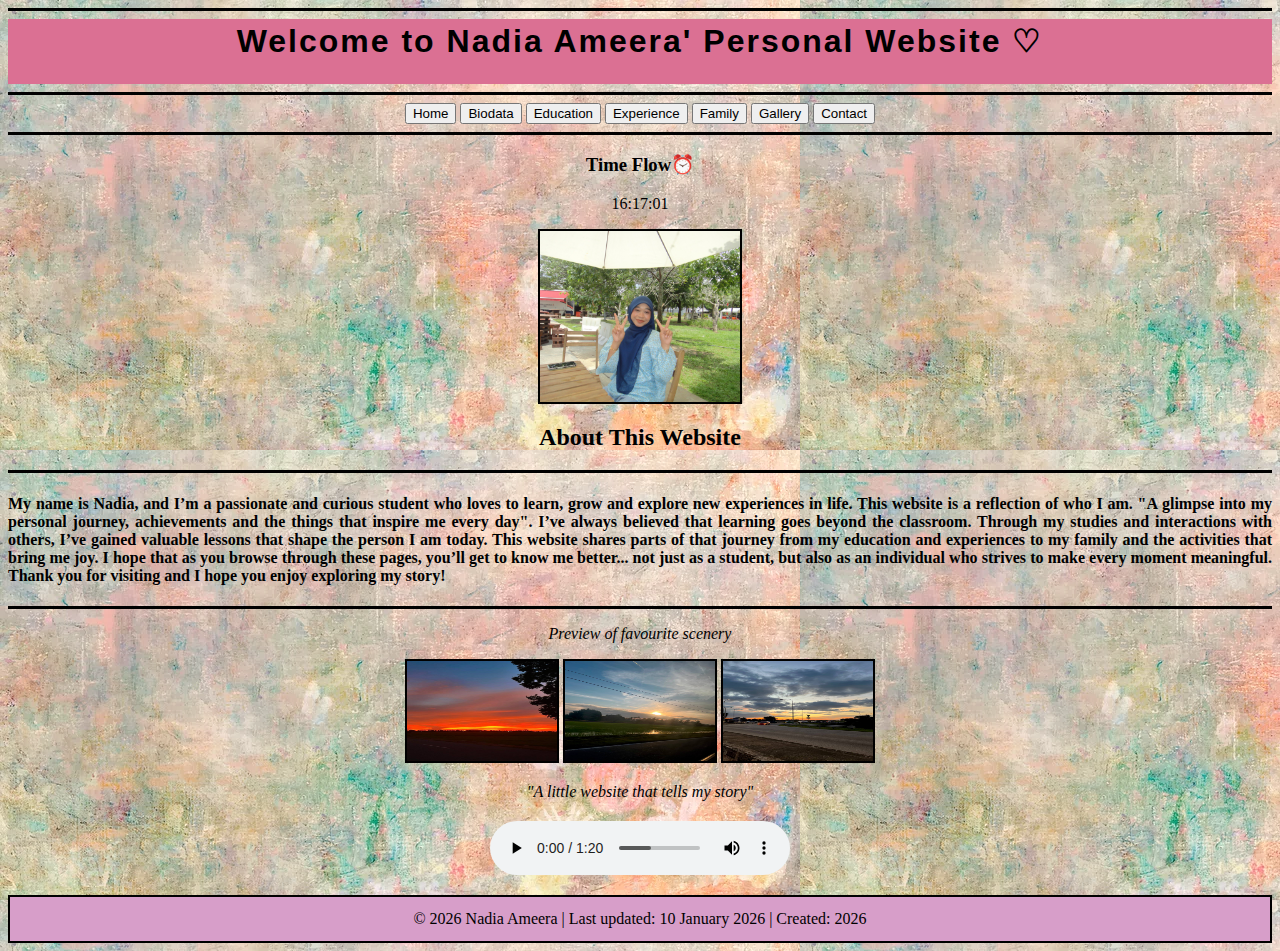
<file: index.html>
<html>
    <head>
        <title>Homepage</title>
    </head>

    <body>

    <style>
        body
        {
            background-image:url(images/painting4.jpeg);
        }
    </style>

<link rel="stylesheet" href="style.css">

<script>
alert("Get To Know Nadia!");
</script>

<hr size="3" color="black">

<table style="width:100%; background-color:palevioletred;" align="center">
    <tr>   
        <td colspan="3" align="center">
            <!--Tajuk utama-->
            <h1>Welcome to Nadia Ameera' Personal Website ♡</h1>
        </td>
    </tr>
</table>

<hr size="3" color="black">

<!--Menu-->
<center>
    <button onclick="window.open('index.html', '_blank')">Home</button>
    <button onclick="window.open('biodata.html', '_blank')">Biodata</button>
    <button onclick="window.open('education.html', '_blank')">Education</button>
    <button onclick="window.open('experience.html', '_blank')">Experience</button>
    <button onclick="window.open('family.html', '_blank')">Family</button>
    <button onclick="window.open('gallery.html', '_blank')">Gallery</button>
    <button onclick="window.open('contact.html', '_blank')">Contact</button>
</center>

<hr size="3" color="black"

<center>
<h3 align="center">Time Flow⏰</h3>
</center>

<p align="center" id="clock"></p>

<script>
function updateClock() {
    let now = new Date();

    let hours = now.getHours();
    let minutes = now.getMinutes();
    let seconds = now.getSeconds();

    hours = hours < 10 ? "0" + hours : hours;
    minutes = minutes < 10 ? "0" + minutes : minutes;
    seconds = seconds < 10 ? "0" + seconds : seconds;

    let time = hours + ":" + minutes + ":" + seconds;

    document.getElementById("clock").innerHTML = time;
}
setInterval(updateClock, 1000);
updateClock();
</script>

<!--Gambar utama-->
<center>
    <img src="images/nadia peace.jpg" width="200"  border="2">
</center>

<!--pengenalan diri-->
<h2 align="center">About This Website</h2>

<hr size="3" color="black">

<font face="Trebuchet MS">

<p>
<h4 style="text-align: justify;">
    My name is Nadia, and I’m a passionate and curious student who loves to learn, grow and explore new experiences in life. This website is a reflection of who I am. "A glimpse into my personal journey, achievements and the things that inspire me every day".
    I’ve always believed that learning goes beyond the classroom. Through my studies and interactions with others, I’ve gained valuable lessons that shape the person I am today. This website shares parts of that journey from my education and experiences to my family and the activities that bring me joy.
    I hope that as you browse through these pages, you’ll get to know me better... not just as a student, but also as an individual who strives to make every moment meaningful. Thank you for visiting and I hope you enjoy exploring my story!
</h4>
</p>

<hr size="3" color="black"

<br>

<center>
    <p><i> Preview of favourite scenery</i></p>
    <img src="images/view oren merah.jpg" width="150" height="100" border="2">
    <img src="images/view ada matahari.jpg" width="150" height="100" border="2">
    <img src="images/view3 jalan.jpg" width="150" height="100" border="2">
</center>

<center>
    <p><i>"A little website that tells my story"</i></p>
</center>

<div style="text-align:center; margin:20px 0;">
    <audio controls>
        <source src="audio/ukulele-cute-joyful-music-400908.mp3" type="audio/mpeg">
        Your browser does not support the audio element.
    </audio>
</div>

<!-- Footer Section -->
<table style="width:100%; background-color:rgb(215, 158, 201); border:2px solid black; padding:10px;" align="center">
    <tr>
        <td align="center">
            &copy; 2026 Nadia Ameera | Last updated: 10 January 2026 | Created: 2026
        </td>
    </tr>
</table>

</body>
</html>
</file>
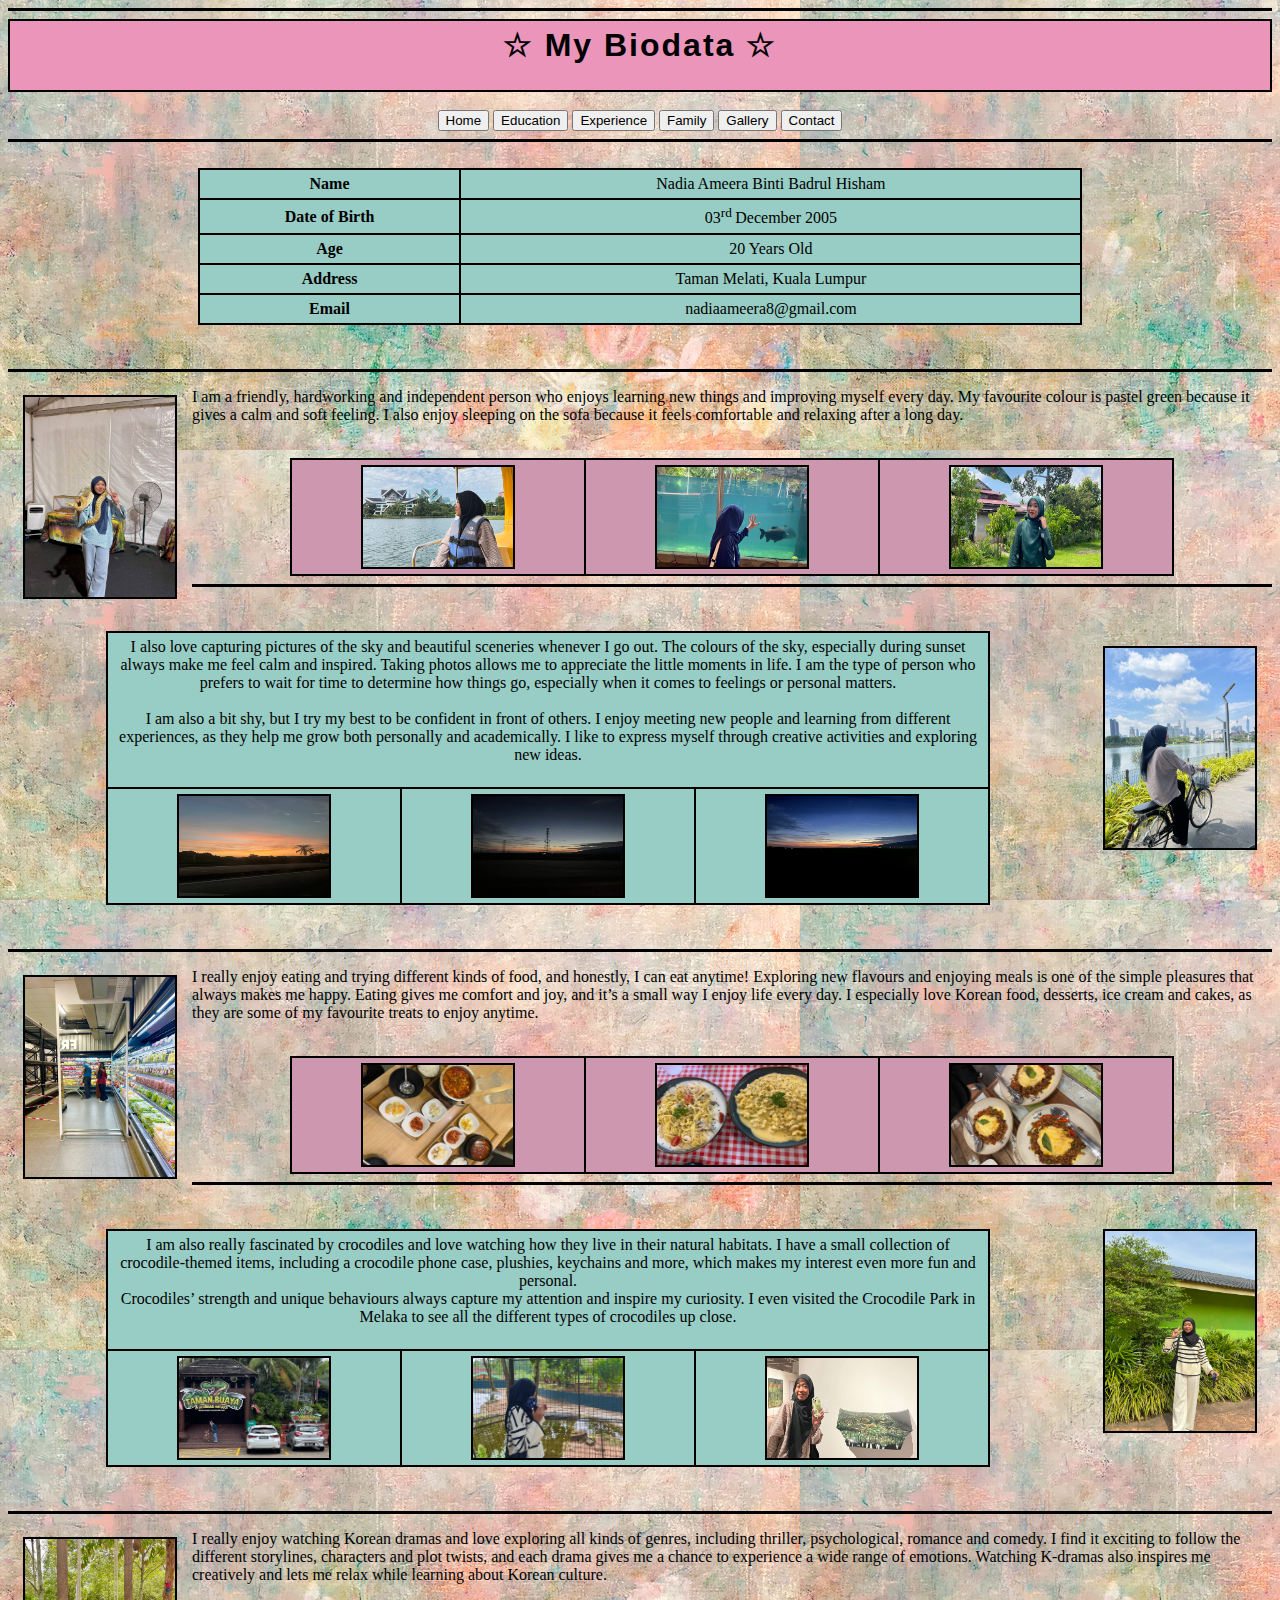
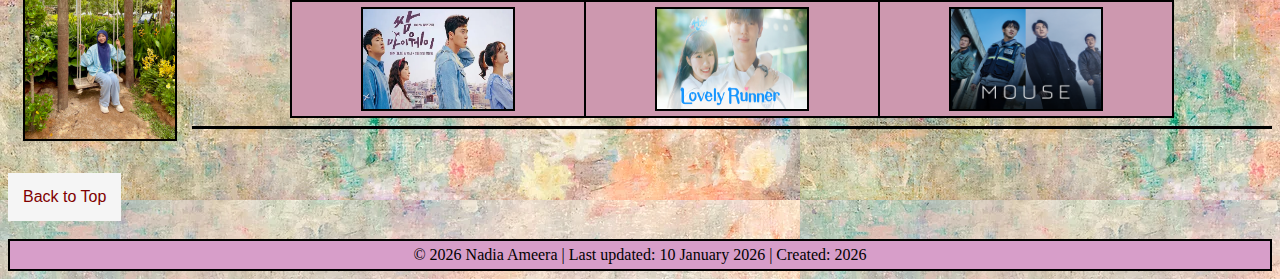
<file: biodata.html>
<html>
    <head>
        <title>Biodata</title>
    </head>

<link rel="stylesheet" href="style.css">

<hr size="3" color="black">

<table style="width:100%; background-color:rgb(234, 149, 185);" align="center">
    <tr>   
        <td colspan="3" align="center">
            <!--Tajuk utama-->
            <h1>☆ My Biodata ☆</h1>
        </td>
    </tr>
</table>

<br>


<center>
    <button onclick="window.open('homepage.html', '_blank')">Home</button>
    <button onclick="window.open('education.html', '_blank')">Education</button>
    <button onclick="window.open('experience.html', '_blank')">Experience</button>
    <button onclick="window.open('family.html', '_blank')">Family</button>
    <button onclick="window.open('gallery.html', '_blank')">Gallery</button>
    <button onclick="window.open('contact.html', '_blank')">Contact</button>
</center>

<hr size="3" color="black">

<br>

<style>
table, td, th
        {
            border: 2px solid black;
            border-collapse: collapse;
        }
    td
        {
            text-align:center;
        }
    th, td
        {
            padding: 5px;
        }
</style>

<table align="center" style="width:70%; background-color:rgb(152, 205, 197);">
    <tr>
        <th>Name</th>
        <td>Nadia Ameera Binti Badrul Hisham</td>
    </tr>
    <tr>
        <th>Date of Birth</th>
        <td>03<sup>rd </sup>December 2005</td>
    </tr>
    <tr>
        <th>Age</th>
        <td>20 Years Old</td>
    </tr>
    <tr>
        <th>Address</th>
        <td>Taman Melati, Kuala Lumpur</td>
    </tr>
    <tr>
        <th>Email</th>
        <td>nadiaameera8@gmail.com</td>
    </tr>
</table>

<br>
<br>

<hr size="3" color="black">

<img src="images/nadia ular.jpg" width="150" style="float:left" hspace="15" vspace="15" border="2">

<p>I am a friendly, hardworking and independent person who enjoys learning new things and improving myself every day. My favourite colour is pastel green because it gives a calm and soft feeling. 
        I also enjoy sleeping on the sofa because it feels comfortable and relaxing after a long day. <br>
        <br></p> 
<table style="width:70%; background-color:rgb(205, 152, 175);" align="center">
    <tr>
        <td align="center">
            <img src="images/tasik.jpg" width="150" height="100" border="2" alt="View 1">
        </td>
        <td align="center">
            <img src="images/ikan.jpg" width="150" height="100" border="2" alt="View 2">
        </td>
        <td align="center">
            <img src="images/hijau.jpg" width="150" height="100" border="2" alt="View 3">
        </td>
    </tr>
</table>
<hr size="3" color="black">

<br>
<br>

<img src="images/basikal.jpg" width="150" style="float:right" hspace="15" vspace="15" border="2"> 
<table style="width:70%; background-color:rgb(152, 205, 197);" align="center">
    <tr>
        <td colspan="3">I also love capturing pictures of the sky and beautiful sceneries whenever I go out. The colours of the sky, especially during sunset always make me feel calm and inspired. 
        Taking photos allows me to appreciate the little moments in life.
        I am the type of person who prefers to wait for time to determine how things go, especially when it comes to feelings or personal matters. <br>
        <br>
        I am also a bit shy, but I try my best to be confident in front of others. I enjoy meeting new people and learning from different experiences, as they help me grow both personally and academically. 
        I like to express myself through creative activities and exploring new ideas. <br>
        <br></td>
    </tr>
    <tr>
        <td align="center">
            <img src="images/view 1.jpg" width="150" height="100" border="2" alt="View 1">
        </td>
        <td align="center">
            <img src="images/view menengak.jpg" width="150" height="100" border="2" alt="View 2">
        </td>
        <td align="center">
            <img src="images/view oren biru.jpg" width="150" height="100" border="2" alt="View 3">
        </td>
    </tr>
</table>

<br>
<br>

<hr size="3" color="black">

<img src="images/nadia grocery.jpg" width="150" style="float:left" hspace="15" vspace="15" border="2"> 

<p>I really enjoy eating and trying different kinds of food, and honestly, I can eat anytime! 
        Exploring new flavours and enjoying meals is one of the simple pleasures that always makes me happy. 
        Eating gives me comfort and joy, and it’s a small way I enjoy life every day.
        I especially love Korean food, desserts, ice cream and cakes, as they are some of my favourite treats to enjoy anytime.<br>
        <br></p>
<table style="width:70%; background-color:rgb(205, 152, 175);" align="center">
    <tr>
        <td align="center">
            <img src="images/oiso.jpg" width="150" height="100" border="2" alt="View 1">
        </td>
        <td align="center">
            <img src="images/pasta.jpg" width="150" height="100" border="2" alt="View 2">
        </td>
        <td align="center">
            <img src="images/boat noodle.jpg" width="150" height="100" border="2" alt="View 3">
        </td>
    </tr>
</table>

<hr size="3" color="black">

<br>
<br>

<img src="images/belang.jpg" width="150" style="float:right" hspace="15" vspase="15" border="2"> 

<table style="width:70%; background-color:rgb(152, 205, 197);" align="center">
    <tr>
        <td colspan="3">I am also really fascinated by crocodiles and love watching how they live in their natural habitats. 
        I have a small collection of crocodile-themed items, including a crocodile phone case, plushies, keychains and more, which makes my interest even more fun and personal. <br>
        Crocodiles’ strength and unique behaviours always capture my attention and inspire my curiosity. 
        I even visited the Crocodile Park in Melaka to see all the different types of crocodiles up close.<br>
        <br></td>
    </tr>
    <tr>
        <td align="center">
            <img src="images/taman buaya.jpg" width="150" height="100" border="2" alt="View 1">
        </td>
        <td align="center">
            <img src="images/nadia taman.jpg" width="150" height="100" border="2" alt="View 2">
        </td>
        <td align="center">
            <img src="images/buaya.jpg" width="150" height="100" border="2" alt="View 3">
        </td>
    </tr>
</table>

<br>
<br>

<hr size="3" color="black">

<img src="images/buai.jpg" width="150" style="float:left" hspace="15" vspace="15" border="2"> 

<p>I really enjoy watching Korean dramas and love exploring all kinds of genres, including thriller, psychological, romance and comedy. 
I find it exciting to follow the different storylines, characters and plot twists, and each drama gives me a chance to experience a wide range of emotions. 
Watching K-dramas also inspires me creatively and lets me relax while learning about Korean culture.
        <br></p>
<table style="width:70%; background-color:rgb(205, 152, 175);" align="center">
    <tr>
        <td align="center">
            <img src="images/fight-for-my-way-main-poster.webp" width="150" height="100" border="2" alt="View 1">
        </td>
        <td align="center">
            <img src="images/lovely runner.jpg" width="150" height="100" border="2" alt="View 2">
        </td>
        <td align="center">
            <img src="images/mouse.jpg" width="150" height="100" border="2" alt="View 3">
        </td>
    </tr>
</table>

<hr size="3" color="black">

<br>
<br>

<a href="#top">Back to Top</a>

<br>
<br>

<!-- Footer Section -->
<table style="width:100%; background-color:rgb(215, 158, 201);" align="center">
    <tr>
        <td align="center">
            &copy; 2026 Nadia Ameera | Last updated: 10 January 2026 | Created: 2026
        </td>
    </tr>
</table>

</html>
</file>
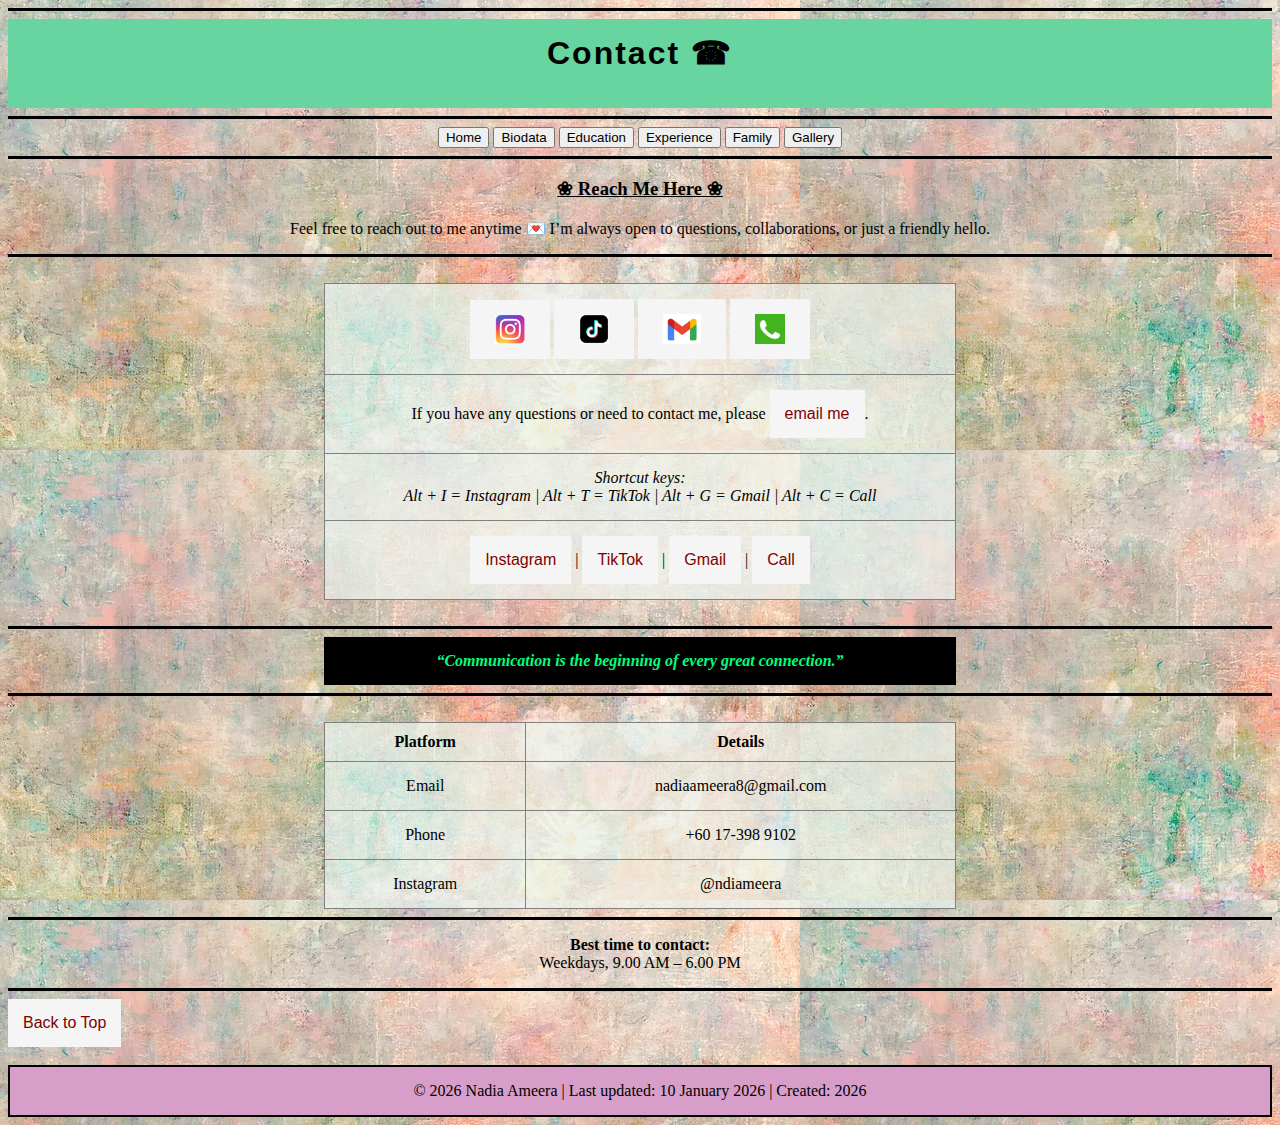
<file: contact.html>
<html>
    <head>
        <title>Contact</title>
    <style>
        table {
            margin: auto;
            background-color: rgba(237, 245, 240, 0.7);
            border-collapse: collapse;
            width: 50%;
        }

        td {
            padding: 15px;
            text-align: center;
        }

        .icon img {
            margin: 0 10px;
        }
    </style>
    </head>

<link rel="stylesheet" href="style.css">

<body>

<hr size="3" color="black">

<table style="width:100%; background-color:rgb(104, 212, 160);" align="center">
    <tr>   
        <td colspan="3" align="center">
            <!--Tajuk utama-->
            <h1>Contact ☎︎</h1>
        </td>
    </tr>
</table>

<hr size="3" color="black">

<center>
    <button onclick="window.open('index.html', '_blank')">Home</button>
    <button onclick="window.open('biodata.html', '_blank')">Biodata</button>
    <button onclick="window.open('education.html', '_blank')">Education</button>
    <button onclick="window.open('experience.html', '_blank')">Experience</button>
    <button onclick="window.open('family.html', '_blank')">Family</button>
    <button onclick="window.open('gallery.html', '_blank')">Gallery</button>
</center>

<hr size="3" color="black">

<h3 align="center" style="text-decoration: underline;">❀ Reach Me Here ❀</h3>

<p align="center">
Feel free to reach out to me anytime 💌  
I’m always open to questions, collaborations, or just a friendly hello.
</p>

<hr size="3" color="black">

<br>

<table border="1">
    <!-- ICON ROW -->
    <tr>
        <td class="icon">
            <a href="https://www.instagram.com/ndiameera/?hl=en" target="_blank">
                <img src="images/instagram.png" width="30">
            </a>

            <a href="https://www.tiktok.com/@midnightmoon33_?lang=en" target="_blank">
                <img src="images/tiktok logo.avif" width="30">
            </a>

            <a href="mailto:nadiaameera8@gmail.com">
                <img src="images/gmail logo.png" width="38">
            </a>

            <a href="tel:+60173989102">
                <img src="images/telephone logo.png" width="30">
            </a>
        </td>
    </tr>

    <!-- TEXT ROW -->
    <tr>
        <td>
            If you have any questions or need to contact me, please
            <a href="mailto:nadiaameera8@gmail.com?subject=Inquiry&body=Hello Nadia, I would like to get in touch with you regarding...">
                email me
            </a>.
        </td>
    </tr>

    <!-- SHORTCUT INFO -->
    <tr>
        <td>
            <em>
                Shortcut keys:<br>
                Alt + I = Instagram | Alt + T = TikTok | Alt + G = Gmail | Alt + C = Call
            </em>
        </td>
    </tr>

    <!-- TEXT LINKS -->
    <tr>
        <td>
            <a href="https://www.instagram.com/ndiameera/?hl=en" accesskey="i">Instagram</a> |
            <a href="https://www.tiktok.com/@midnightmoon33_?lang=en" accesskey="t">TikTok</a> |
            <a href="mailto:nadiaameera8@gmail.com" accesskey="g">Gmail</a> |
            <a href="tel:+60173989102" accesskey="c">Call</a>
        </td>
    </tr>
</table>

<br>
<hr size="3" color="black">

<table align="center" style="background-color:black; padding:10px;">
    <tr>
        <td>
            <p align="center" style="color:rgb(0, 255, 123); margin:0;">
                <b><em>“Communication is the beginning of every great connection.”</em></b>
            </p>
        </td>
    </tr>
</table>

<hr size="3" color="black">

<br>

<table align="center" cellpadding="10" border="1" style="background-color:rgba(237, 245, 240, 0.7);">
    <tr>
        <th>Platform</th>
        <th>Details</th>
    </tr>
    <tr>
        <td>Email</td>
        <td>nadiaameera8@gmail.com</td>
    </tr>
    <tr>
        <td>Phone</td>
        <td>+60 17-398 9102</td>
    </tr>
    <tr>
        <td>Instagram</td>
        <td>@ndiameera</td>
    </tr>
</table>

<hr size="3" color="black">

<p align="center">
<b>Best time to contact:</b><br>
Weekdays, 9.00 AM – 6.00 PM
</p>

<hr size="3" color="black">

</body>

<a href="#top">Back to Top</a>

<br>
<br>

<!-- Footer Section -->
<table style="width:100%; background-color:rgb(215, 158, 201); border:2px solid black; padding:10px;" align="center">
    <tr>
        <td align="center">
            &copy; 2026 Nadia Ameera | Last updated: 10 January 2026 | Created: 2026
        </td>
    </tr>
</table>

</html>
</file>
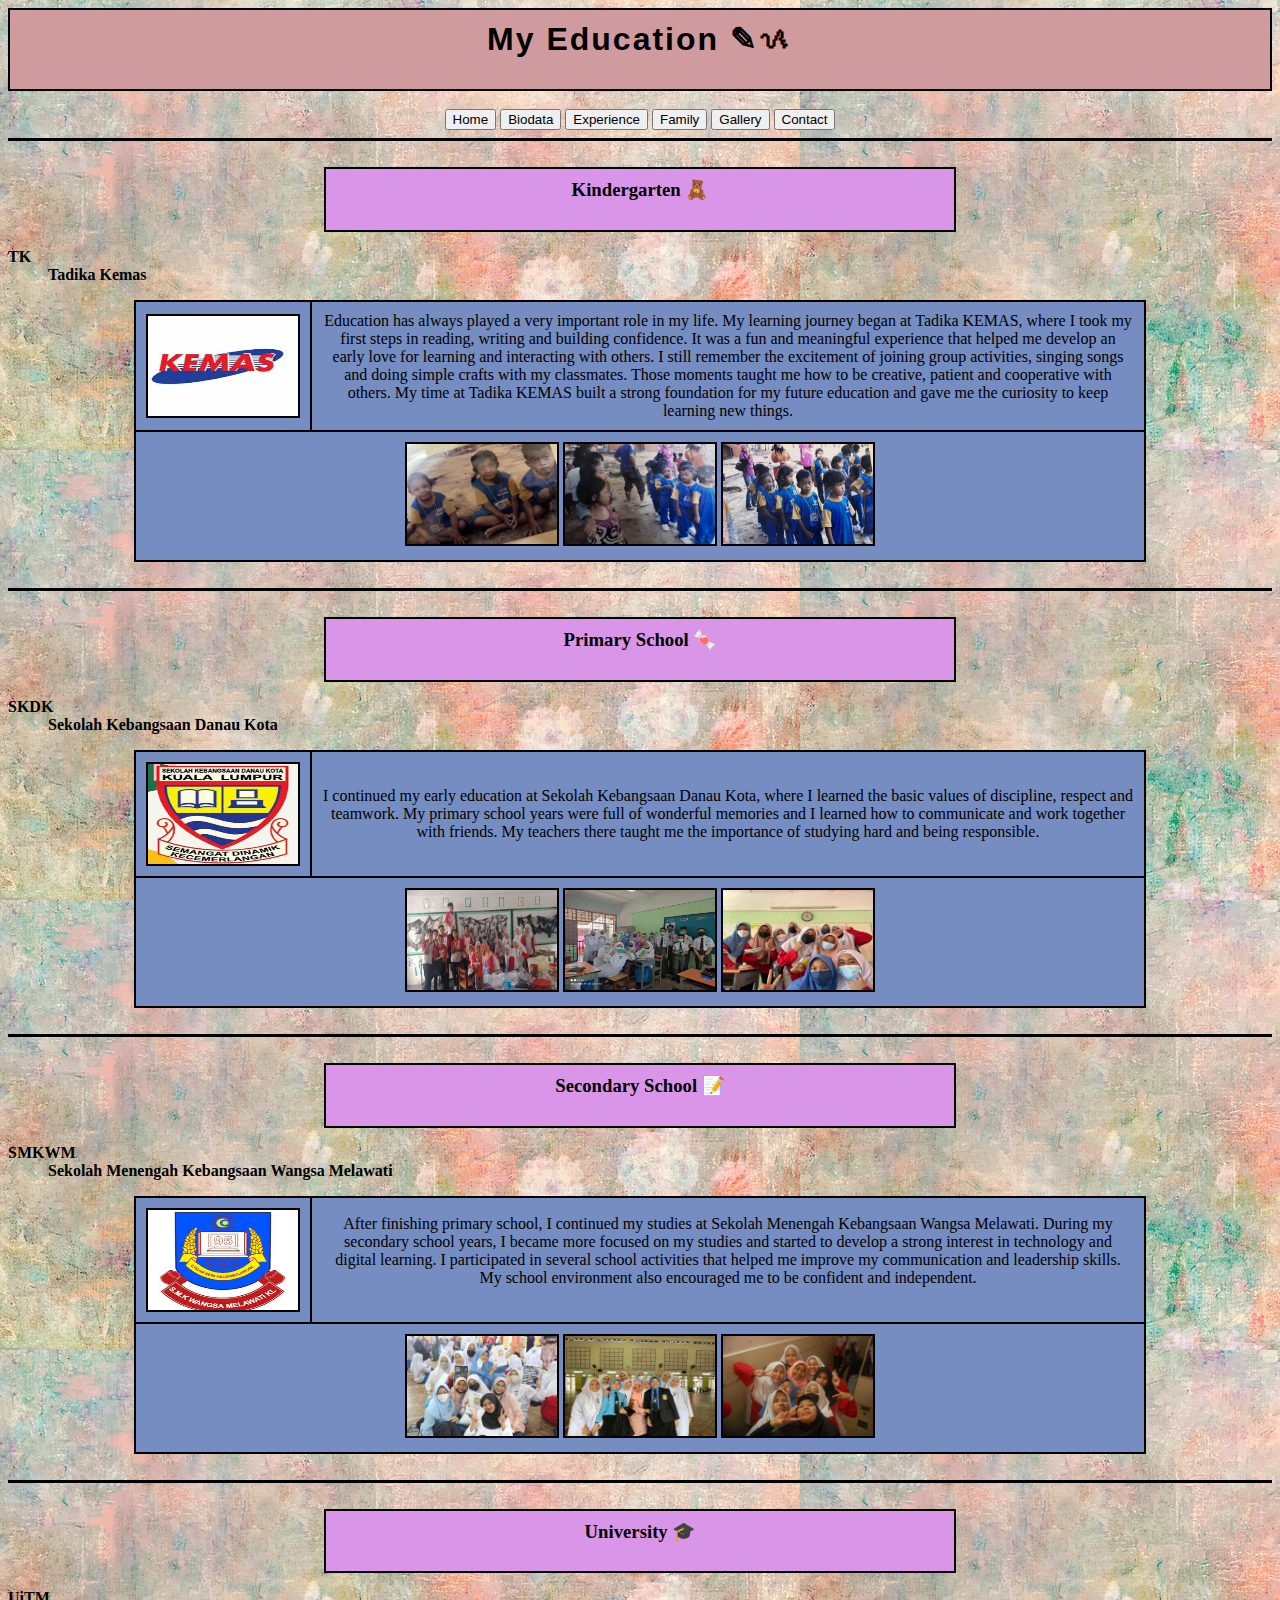
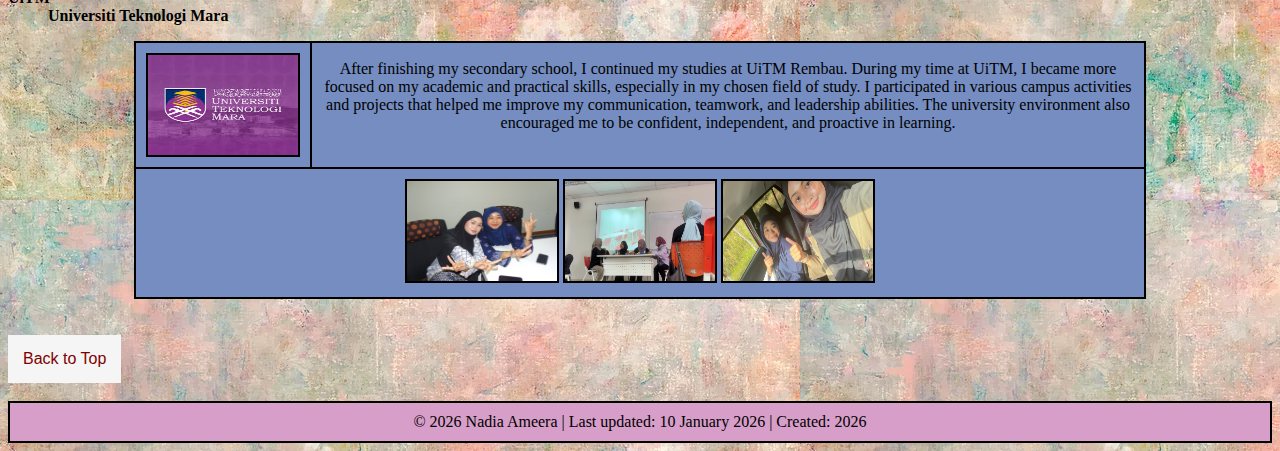
<file: education.html>
<html>
    <head>
        <title>Education</title>
    </head>

<link rel="stylesheet" href="style.css">

<table style="width:100%; background-color:rgb(208, 155, 159);" align="center">
<tr>   
    <td>
        <h1>My Education ✎ᝰ</h1>
    </td>
</tr>
</table>

<br>

<center>
    <button onclick="window.open('homepage.html', '_blank')">Home</button>
    <button onclick="window.open('biodata.html', '_blank')">Biodata</button>
    <button onclick="window.open('experience.html', '_blank')">Experience</button>
    <button onclick="window.open('family.html', '_blank')">Family</button>
    <button onclick="window.open('gallery.html', '_blank')">Gallery</button>
    <button onclick="window.open('contact.html', '_blank')">Contact</button>
</center>

<hr size="3" color="black">

<style> 
table, td, th 
{
    border: 2px solid black;
    border-collapse: collapse;
}
td 
{
    text-align: center;
    padding: 10px;
}
</style>

<br>

<table style="width:50%; background-color:rgb(217, 149, 231);" align="center">
    <tr>   
        <td colspan="3" align="center">
            <!--Tajuk utama-->
            <h3>Kindergarten 🧸</h3>
        </td>
    </tr>
</table>

<dl>
    <dt><b>TK</b></dt>
    <dd><b>Tadika Kemas</b></dd>
</dl>

<table style="width:80%; background-color:rgb(117, 141, 193);" align="center">
    <tr>
        <td>
            <img src="images/tadika kemas.jpg" width="150" height="100" border="2" alt="Tadika KEMAS">
        </td>
        <td>
            Education has always played a very important role in my life. My learning journey began at Tadika KEMAS, where I took my first steps in reading, writing and building confidence. It was a fun and meaningful experience that helped me develop an early love for learning and interacting with others.
            I still remember the excitement of joining group activities, singing songs and doing simple crafts with my classmates. 
            Those moments taught me how to be creative, patient and cooperative with others. 
            My time at Tadika KEMAS built a strong foundation for my future education and gave me the curiosity to keep learning new things.
        </td>
    </tr>

    <tr>
        <td colspan="2">
            <img src="images/tadika.jpg" width="150" height="100" border="2">
            <img src="images/tadika2.jpg" width="150" height="100" border="2">
            <img src="images/tadika3.jpg" width="150" height="100" border="2">
        </td>
    </tr>
</table>

<br>

<hr size="3" color="black">

<br>

<table style="width:50%; background-color:rgb(217, 149, 231);" align="center">
    <tr>   
        <td colspan="3" align="center">
            <!--Tajuk utama-->
            <h3>Primary School 🍬 </h3>
        </td>
    </tr>
</table>

<dl>
    <dt><b>SKDK</b></dt>
    <dd><b>Sekolah Kebangsaan Danau Kota</b></dd>
</dl>

<table style="width:80%; background-color:rgb(117, 141, 193);" align="center">
    <tr>
        <td>
            <img src="images/skdk.jpg" width="150" height="100" border="2" alt="Sekolah Kebangsaan Danau Kota">
        </td>
        <td>
            I continued my early education at Sekolah Kebangsaan Danau Kota, where I learned the basic values of discipline, respect and teamwork. 
        My primary school years were full of wonderful memories and I learned how to communicate and work together with friends. 
        My teachers there taught me the importance of studying hard and being responsible.<br>
        </td>
    </tr>

    <tr>
        <td colspan="2">
            <img src="images/primary.jpg" width="150" height="100" border="2">
            <img src="images/primary2.jpg" width="150" height="100" border="2">
            <img src="images/primary3.jpg" width="150" height="100" border="2">
        </td>
    </tr>
</table>

<br>

<hr size="3" color="black">

<br>

<table style="width:50%; background-color:rgb(217, 149, 231);" align="center">
    <tr>   
        <td colspan="3" align="center">
            <!--Tajuk utama-->
            <h3>Secondary School 📝 </h3>
        </td>
    </tr>
</table>

<dl>
    <dt><b>SMKWM</b></dt>
    <dd><b>Sekolah Menengah Kebangsaan Wangsa Melawati</b></dd>
</dl>


<table style="width:80%; background-color:rgb(117, 141, 193);" align="center">
    <tr>
        <td>
            <img src="images/smkwm.jpg" width="150" height="100" border="2" alt="Sekolah Menengah Kebangsaan Wangsa Melawati">
        </td>
        <td>
            After finishing primary school, I continued my studies at Sekolah Menengah Kebangsaan Wangsa Melawati. 
        During my secondary school years, I became more focused on my studies and started to develop a strong interest in technology and digital learning. 
        I participated in several school activities that helped me improve my communication and leadership skills. 
        My school environment also encouraged me to be confident and independent.<br>
        <br>
        </td>
    </tr>

    <tr>
        <td colspan="2">
            <img src="images/sekolah.jpg" width="150" height="100" border="2">
            <img src="images/sekolah2.jpg" width="150" height="100" border="2">
            <img src="images/sekolah3.jpg" width="150" height="100" border="2">
        </td>
    </tr>
</table>

<br>

<hr size="3" color="black">

<br>

<table style="width:50%; background-color:rgb(217, 149, 231);" align="center">
    <tr>   
        <td colspan="3" align="center">
            <!--Tajuk utama-->
            <h3>University 🎓  </h3>
        </td>
    </tr>
</table>

<dl>
    <dt><b>UiTM</b></dt>
    <dd><b>Universiti Teknologi Mara</b></dd>
</dl>


<table style="width:80%; background-color:rgb(117, 141, 193);" align="center">
    <tr>
        <td>
            <img src="images/uitm rembau.jpg" width="150" height="100" border="2" alt="Universiti Teknologi Mara">
        </td>
        <td>
        After finishing my secondary school, I continued my studies at UiTM Rembau.
During my time at UiTM, I became more focused on my academic and practical skills, especially in my chosen field of study.
I participated in various campus activities and projects that helped me improve my communication, teamwork, and leadership abilities.
The university environment also encouraged me to be confident, independent, and proactive in learning.<br>
        <br>
        </td>
    </tr>

    <tr>
        <td colspan="2">
            <img src="images/uitm.jpg" width="150" height="100" border="2">
            <img src="images/uitm2.jpg" width="150" height="100" border="2">
            <img src="images/uitm3.jpg" width="150" height="100" border="2">
        </td>
    </tr>
</table>

<br>
<br>

<a href="#top">Back to Top</a>

<br>
<br>

<!-- Footer Section -->
<table style="width:100%; background-color:rgb(215, 158, 201);" align="center">
    <tr>
        <td align="center">
            &copy; 2026 Nadia Ameera | Last updated: 10 January 2026 | Created: 2026
        </td>
    </tr>
</table>
</html>
</file>
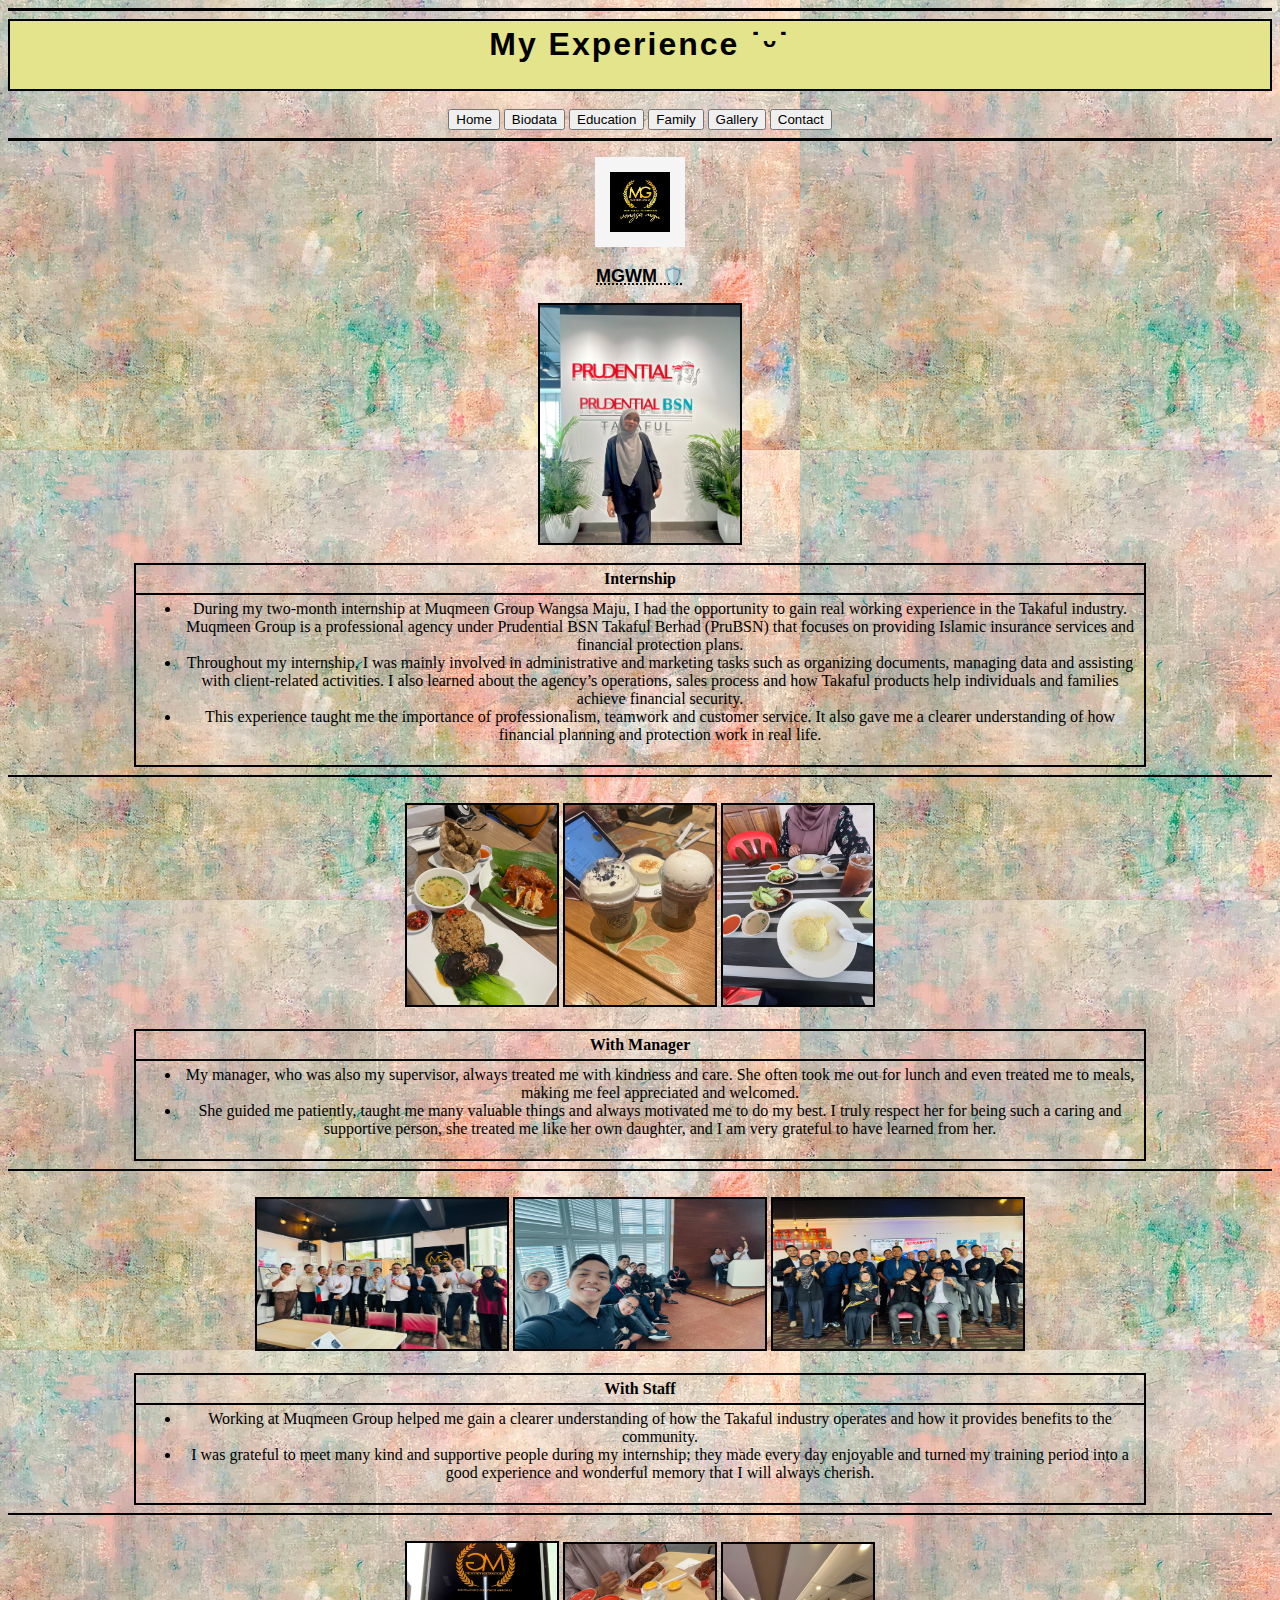
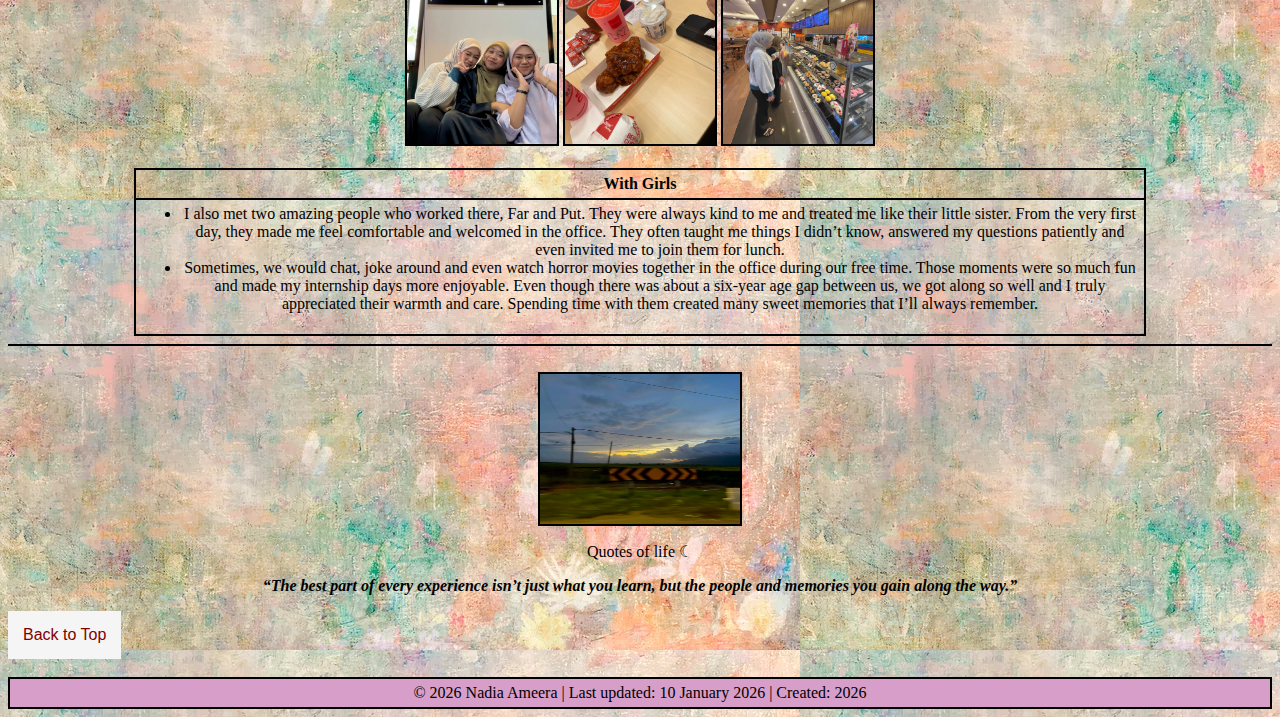
<file: experience.html>
<html>
    <head>
        <title>Experience</title>
    </head>

<link rel="stylesheet" href="style.css">

<hr size="3" color="black">

<table style="width:100%; background-color:rgb(228, 228, 140);" align="center">
    <tr>   
        <td colspan="3" align="center">
            <!--Tajuk utama-->
            <h1>My Experience ˙ᵕ˙</h1>
        </td>
    </tr>
</table>

<br>

<center>
    <button onclick="window.open('index.html', '_blank')">Home</button>
    <button onclick="window.open('biodata.html', '_blank')">Biodata</button>
    <button onclick="window.open('education.html', '_blank')">Education</button>
    <button onclick="window.open('family.html', '_blank')">Family</button>
    <button onclick="window.open('gallery.html', '_blank')">Gallery</button>
    <button onclick="window.open('contact.html', '_blank')">Contact</button>
</center>


<hr size="3" color="black">   

    <style>

        
        table, td, th
            {
                border: 2px solid black;
                border-collapse: collapse;
            }
        td
            {
                text-align:center;
            }
        th, td
            {
                padding: 5px;
            }

    </style>

    

    <p>
    <center>
        
        <a href="https://share.google/9CkVwUSkXwxiNSYlt" target="_blank"><img src="images/muqmeen logo.jpg" width="60px"></a> <br>
        <br>
        <!--Abbreaviation title coding-->
        <abbr title="Muqmeen Group Wangsa Maju" style="font-weight: bold; font-family: 'Trebuchet MS', sans-serif; font-size: 18px; color: #000103;"> MGWM 🛡️</abbr>
        <br>
    </p>
            <img src="images/nadia prubsn.jpg" width="200"  border="2">
    </center>
    <br> 
    <table style="width:80%; border:1px solid black; border-collapse:collapse" align="center">
    <tr>
        <th>Internship</th>
    </tr>
    <tr>
        <td>
            <ul>
                <li>During my two-month internship at Muqmeen Group Wangsa Maju, I had the opportunity to gain real working experience in the Takaful industry. 
        Muqmeen Group is a professional agency under Prudential BSN Takaful Berhad (PruBSN) that focuses on providing Islamic insurance services and financial protection plans.
                </li>
                <li>Throughout my internship, I was mainly involved in administrative and marketing tasks such as organizing documents, managing data and assisting with client-related activities. 
        I also learned about the agency’s operations, sales process and how Takaful products help individuals and families achieve financial security.
                </li>
                <li>This experience taught me the importance of professionalism, teamwork and customer service. It also gave me a clearer understanding of how financial planning and protection work in real life.
                </li>
            </ul>
        </td>
    </tr>
</table>
    
<hr size="2" color="black">
<br>
    
     <center>
            <img src="images/makan1.jpg" width="150"  border="2">
            <img src="images/makan2.jpg" width="150"  border="2">
            <img src="images/makan3.jpg" width="150"  border="2">
    </center>

    <br>


<table style="width:80%; border:1px solid black; border-collapse:collapse;" align="center">
    <tr>
        <th>With Manager</th>
    </tr>
    <tr>
        <td>
            <ul>
                <li>My manager, who was also my supervisor, always treated me with kindness and care. 
        She often took me out for lunch and even treated me to meals, making me feel appreciated and welcomed. </li>
                <li>She guided me patiently, taught me many valuable things and always motivated me to do my best. 
        I truly respect her for being such a caring and supportive person, she treated me like her own daughter, and I am very grateful to have learned from her.</li>
            </ul>
        </td>
    </tr>
</table>

<hr size="2" color="black">
<br>
    
    <center>
        <img src="images/mg maroon.jpg" width="250" height="150" border="2">
        <img src="images/mg tour selfie.jpg" width="250" height="150" border="2">
        <img src="images/mg black.jpg" width="250" height="150" border="2">
    </center>
        <br>

    <table style="width:80%; border:1px solid black; border-collapse:collapse;" align="center">
    <tr>
        <th>With Staff</th>
    </tr>
    <tr>
        <td>
            <ul>
                <li>Working at Muqmeen Group helped me gain a clearer understanding of how the Takaful industry operates and how it provides benefits to the community.</li>
                <li>I was grateful to meet many kind and supportive people during my internship; they made every day enjoyable and turned my training period into a good experience and wonderful memory that I will always cherish.</li>
            </ul>
        </td>
    </tr>
</table>


    
<hr size="2" color="black">
<br>

    <center>
            <img src="images/mg far put.jpg" width="150"  border="2">
            <img src="images/mg recheese.jpg" width="150"  border="2">
            <img src="images/mg donut.jpg" width="150"  border="2">
    </center>

    <br>
    
    <table style="width:80%; border:1px solid black; border-collapse:collapse;" align="center">
    <tr>
        <th>With Girls</th>
    </tr>
    <tr>
        <td>
            <ul>
                <li>I also met two amazing people who worked there, Far and Put. 
       They were always kind to me and treated me like their little sister. 
       From the very first day, they made me feel comfortable and welcomed in the office. 
       They often taught me things I didn’t know, answered my questions patiently and even invited me to join them for lunch. 
                </li>
                <li>Sometimes, we would chat, joke around and even watch horror movies together in the office during our free time. 
       Those moments were so much fun and made my internship days more enjoyable. 
       Even though there was about a six-year age gap between us, we got along so well and I truly appreciated their warmth and care. 
       Spending time with them created many sweet memories that I’ll always remember.
                </li>
            </ul>
        </td>
    </tr>
</table>

    <hr size="2" color="black">
    <br>

     <center>
        <img src="images/view cahaya kuning.jpg" width="200" height="150" border="2">
    </center>

    <p>
        <center>
            <!--Blockquote coding for quotation or tab function-->
            Quotes of life ☾
            <blockquote>
                <p><b><i>“The best part of every experience isn’t just what you learn, but the people and memories you gain along the way.”</i></b></p>
            </blockquote>
        </center>
    </p>
<a href="#top">Back to Top</a>
<br>
<br>
<!-- Footer Section -->
<table style="width:100%; background-color:rgb(215, 158, 201);" align="center">
    <tr>
        <td align="center">
            &copy; 2026 Nadia Ameera | Last updated: 10 January 2026 | Created: 2026
        </td>
    </tr>
</table>
</html>
</file>
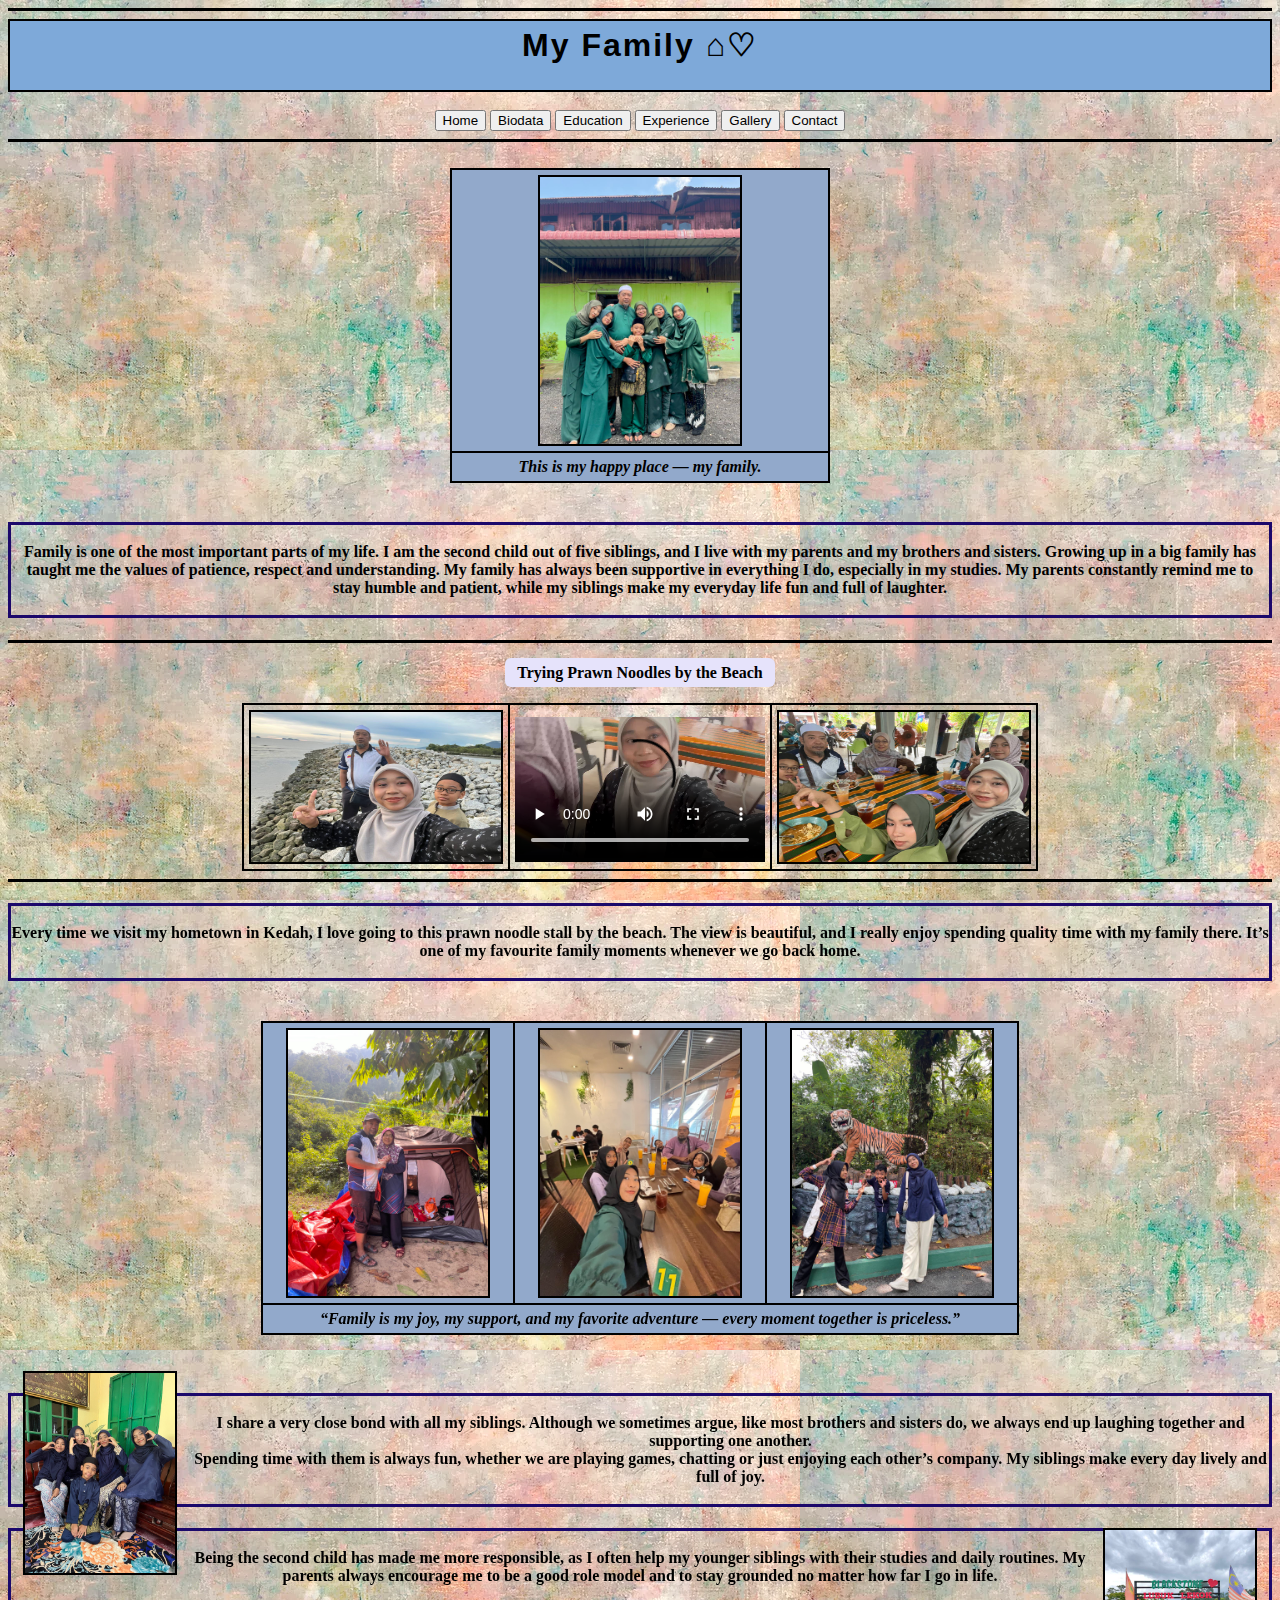
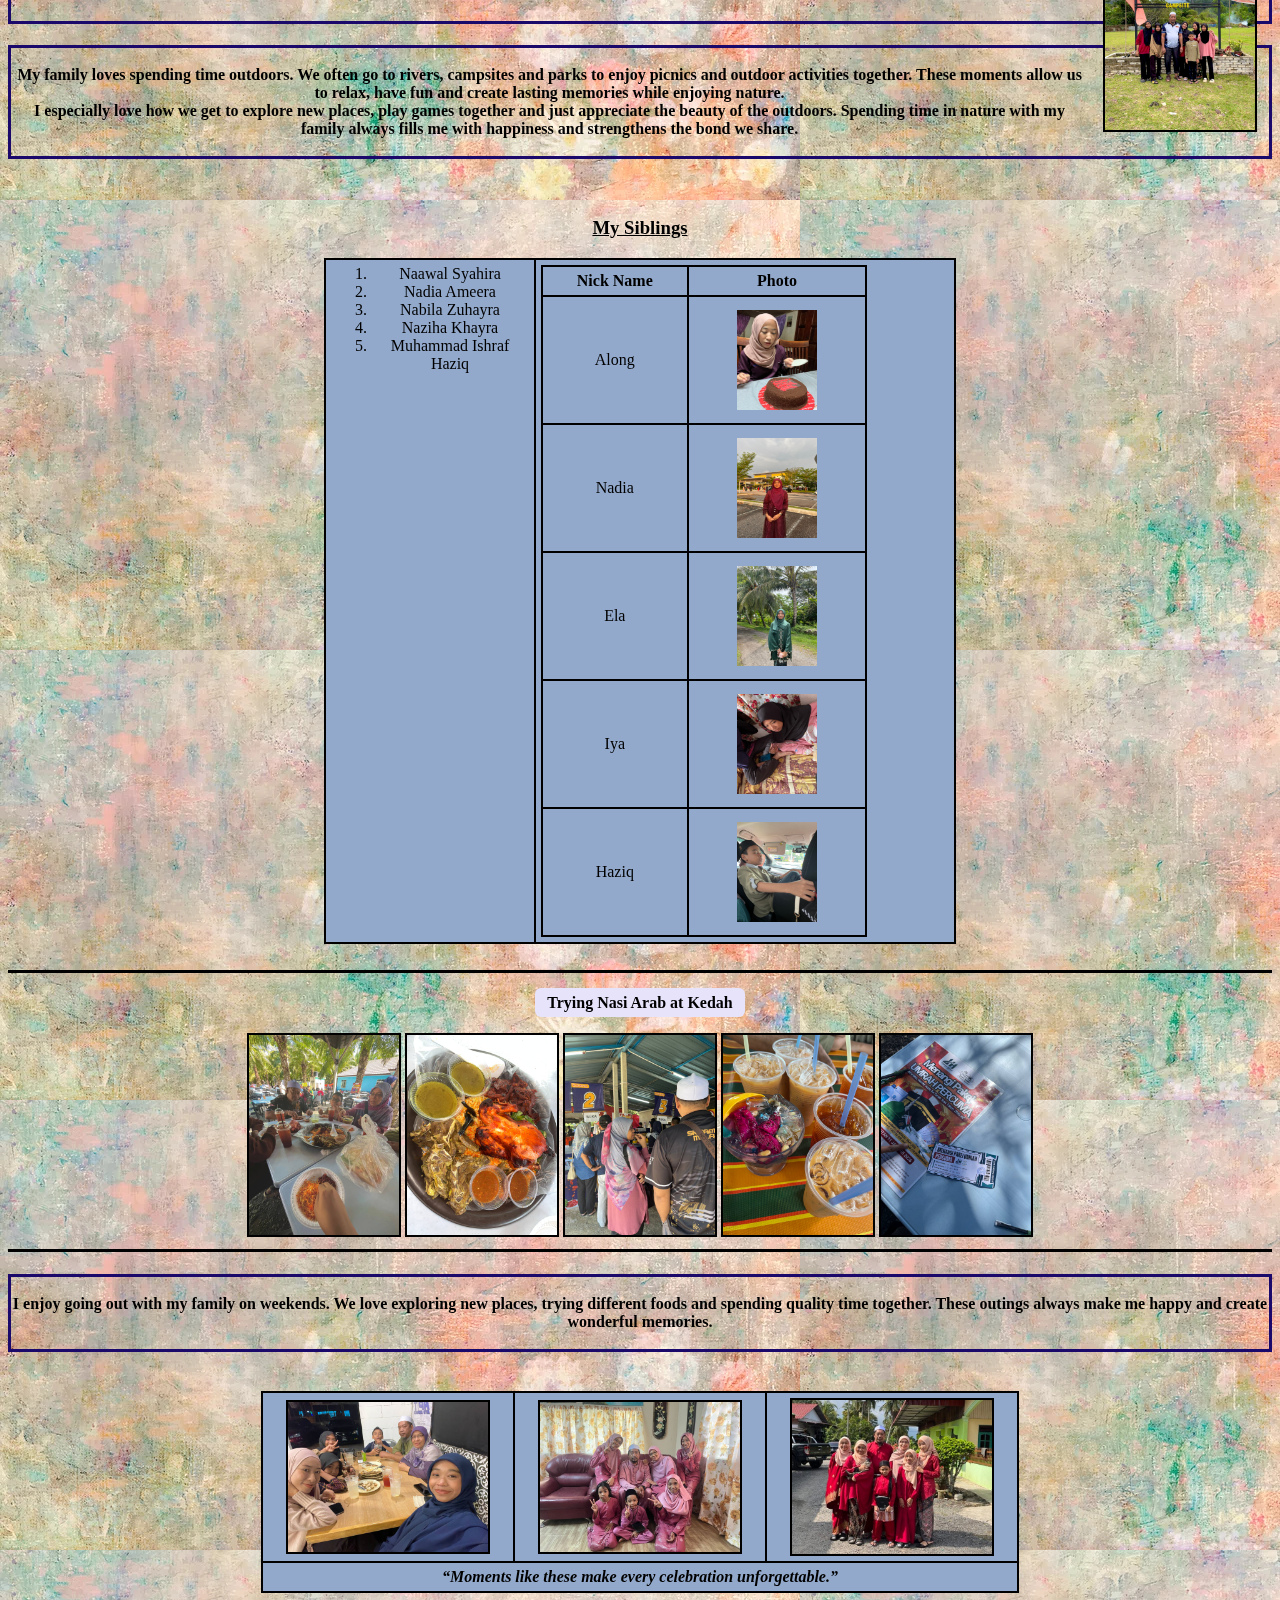
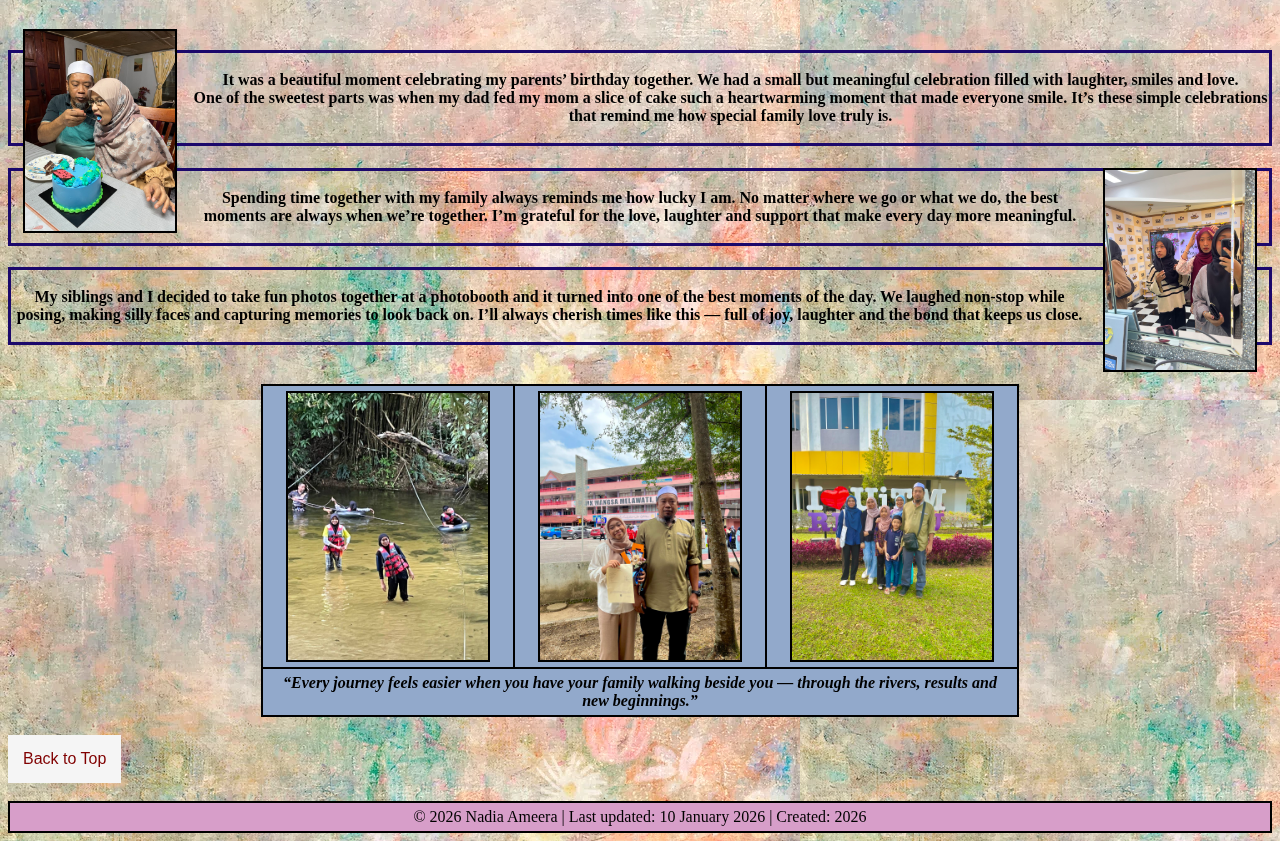
<file: family.html>
<html>
    <head>
        <title>Family</title>
    </head>

<link rel="stylesheet" href="style.css">

    <hr size="3" color="black">

<table style="width:100%; background-color:rgb(126, 169, 217);" align="center">
    <tr>   
        <td colspan="3" align="center">
            <!--Tajuk utama-->
            <h1>My Family ⌂♡</h1>
        </td>
    </tr>
</table>

<br>

<center>
    <button onclick="window.open('index.html', '_blank')">Home</button>
    <button onclick="window.open('biodata.html', '_blank')">Biodata</button>
    <button onclick="window.open('education.html', '_blank')">Education</button>
    <button onclick="window.open('experience.html', '_blank')">Experience</button>
    <button onclick="window.open('gallery.html', '_blank')">Gallery</button>
    <button onclick="window.open('contact.html', '_blank')">Contact</button>
</center>

<hr size="3" color="black">

<style>   
    table, td, th
        {
            border: 2px solid black;
            border-collapse: collapse;
        }
    td
        {
             text-align:center;
        }
    th, td
        {
            padding: 5px;
        }
</style>

<br>

<table style="width:30%; background-color:rgb(146, 169, 203);" align="center">
    <tr>
        <td align="center">
            <img src="images/family hijau.jpg" width="200" border="2" alt="Family">
        </td>
    </tr>
    <tr>
        
        <td colspan="3"><p><b><i>This is my happy place — my family.</i></b></p></td>
    </tr>
</table>

<br>

<center>
<h4 style="border:3px solid rgb(27, 8, 107)"> <br> Family is one of the most important parts of my life. 
    I am the second child out of five siblings, and I live with my parents and my brothers and sisters. 
    Growing up in a big family has taught me the values of patience, respect and understanding. 
    My family has always been supportive in everything I do, especially in my studies. 
    My parents constantly remind me to stay humble and patient, while my siblings make my everyday life fun and full of laughter. 
    <br>
    <br>
</h4>
</center>

<hr size="3" color="black">

<h4 align="center">
    <span style="background-color:rgb(230, 227, 251); padding:6px 12px; border-radius:6px;">
        Trying Prawn Noodles by the Beach
    </span>
</h4>

<table align="center">
    <tr>
        <td>
            <img src="images/makanmeeudang2.jpg" width="250" height="150" border="2">
        </td>
        <td>
            <video controls width="250" height="150">
                <source src="video/vidmakanfamily1.MOV" type="video/mp4">
                Your browser does not support the video tag.
            </video>
        </td>
        <td>
            <img src="images/makanmeeudang1.jpg" width="250" height="150" border="2">
        </td>
    </tr>
</table>

<hr size="3" color="black">

<center>
<h4 style="border:3px solid rgb(27, 8, 107)"> <br> Every time we visit my hometown in Kedah, I love going to this prawn noodle stall by the beach. 
The view is beautiful, and I really enjoy spending quality time with my family there. It’s one of my favourite family moments whenever we go back home. <br>
<br>
</h4>
</center>

<br>

<table style="width:60%; background-color:rgb(146, 169, 203);" align="center">
    <tr>
        <td align="center">
            <img src="images/khemah.jpg" width="200" border="2" alt="Family">
        </td>
        <td align="center">
            <img src="images/makanfamily.jpg" width="200" border="2" alt="Family">
        </td>
        <td align="center">
            <img src="images/zoo harimau.jpg" width="200" border="2" alt="Family">
        </td>
    </tr>
    <tr>
        
        <td colspan="3"><p><b><i>“Family is my joy, my support, and my favorite adventure — every moment together is priceless.”</i></b></p></td>
    </tr>
</table>

<br>
<br>

<img src="images/siblings.jpg" width="150" style="float:left" hspace="15" vspase="15" border="2"> 

<center>
<h4 style="border:3px solid rgb(27, 8, 107)"> <br> I share a very close bond with all my siblings. 
        Although we sometimes argue, like most brothers and sisters do, we always end up laughing together and supporting one another. <br>
        Spending time with them is always fun, whether we are playing games, chatting or just enjoying each other’s company. 
        My siblings make every day lively and full of joy. <br>

    <br>
</h4>
</center>


<img src="images/family campsite.jpg" width="150" style="float:right" hspace="15" vspase="15" border="2"> 

<center>
<h4 style="border:3px solid rgb(27, 8, 107)"> <br> Being the second child has made me more responsible, as I often help my younger siblings with their studies and daily routines. 
        My parents always encourage me to be a good role model and to stay grounded no matter how far I go in life. <br>
    <br>
    <br>
</h4>
</center>

<center>
<h4 style="border:3px solid rgb(27, 8, 107)"> <br>My family loves spending time outdoors. We often go to rivers, campsites and parks to enjoy picnics and outdoor activities together. 
        These moments allow us to relax, have fun and create lasting memories while enjoying nature. <br>
        I especially love how we get to explore new places, play games together and just appreciate the beauty of the outdoors. 
        Spending time in nature with my family always fills me with happiness and strengthens the bond we share. <br>
<br>
</h4>
</center>

<br>

<center>
    <h3 style="text-decoration: underline;">My Siblings</h3>
</center>


<table style="width:50%; background-color:rgb(146, 169, 203); border-collapse:collapse;" 
       align="center" border="2" cellpadding="10">

    <tr>
        <!-- COLUMN KIRI: ORDERED LIST -->
        <td valign="top" width="30%" style="border:2px solid black;">
        <ol type="1">
            <li>Naawal Syahira</li>
            <li>Nadia Ameera</li>
            <li>Nabila Zuhayra</li>
            <li>Naziha Khayra</li>
            <li>Muhammad Ishraf Haziq</li>
        </ol>
        </td>

        <!-- COLUMN KANAN: TABLE GAMBAR -->
        <td width="60%" style="border:2px solid black;">
            <table style="width:80%; border-collapse:collapse;" border="2">
                <tr>
                    <th>Nick Name</th>
                    <th>Photo</th>
                </tr>

                <tr>
                    <td>Along</td>
                    <td align="center">
                        <img src="images/along.jpg" width="80" height="100" class="img-hover">
                    </td>
                </tr>

                <tr>
                    <td>Nadia</td>
                    <td align="center">
                        <img src="images/nadiasiblings.jpg" width="80" height="100" class="img-hover">
                    </td>
                </tr>

                <tr>
                    <td>Ela</td>
                    <td align="center">
                        <img src="images/nabila.jpg" width="80" height="100" class="img-hover">
                    </td>
                </tr>

                <tr>
                    <td>Iya</td>
                    <td align="center">
                        <img src="images/naziha.jpg" width="80" height="100" class="img-hover">
                    </td>
                </tr>

                <tr>
                    <td>Haziq</td>
                    <td align="center">
                        <img src="images/haziq.jpg" width="80" height="100" class="img-hover">
                    </td>
                </tr>
            </table>
        </td>
    </tr>
</table>

<br>
<hr size="3" color="black">
<h4 align="center">
    <span style="background-color:rgb(230, 227, 251); padding:6px 12px; border-radius:6px;">
        Trying Nasi Arab at Kedah
    </span>
</h4>

<center>
    <img src="images/familymakan1.jpg" width="150"  border="2">
    <img src="images/familymakan2.jpg" width="150"  border="2">
    <img src="images/familymakan3.jpg" width="150"  border="2">
    <img src="images/familymakan4.jpg" width="150"  border="2">
    <img src="images/familymakan5.jpg" width="150"  border="2">
</center>

<hr size="3" color="black">

<center>
<h4 style="border:3px solid rgb(27, 8, 107)"> <br>I enjoy going out with my family on weekends. 
We love exploring new places, trying different foods and spending quality time together. 
These outings always make me happy and create wonderful memories. <br>
<br>
</h4>
</center>

<br>

<table style="width:60%; background-color:rgb(146, 169, 203);" align="center">
    <tr>
        <td align="center">
            <img src="images/makan burger.jpg" width="200" border="2" alt="Family">
        </td>
        <td align="center">
            <img src="images/family perak pink.jpg" width="200" border="2" alt="Family">
        </td>
        <td align="center">
            <img src="images/family raya maroon.jpg" width="200" border="2" alt="Family">
        </td>
    </tr>
    <tr>
        
        <td colspan="3"><p><b><i>“Moments like these make every celebration unforgettable.”</i></b></p></td>
    </tr>
</table>

<br>
<br>

<img src="images/birthday kek.jpg" width="150" style="float:left" hspace="15" vspase="15" border="2"> 
<center>
<h4 style="border:3px solid rgb(27, 8, 107)"> <br>It was a beautiful moment celebrating my parents’ birthday together. 
        We had a small but meaningful celebration filled with laughter, smiles and love. <br>
        
        One of the sweetest parts was when my dad fed my mom a slice of cake such a heartwarming moment that made everyone smile. 
        It’s these simple celebrations that remind me how special family love truly is.<br>
<br>
</h4>
</center>

<img src="images/photobooth.jpg" width="150" style="float:right" hspace="15" vspase="15" border="2"> 
<center>
<h4 style="border:3px solid rgb(27, 8, 107)"> <br>Spending time together with my family always reminds me how lucky I am. 
        No matter where we go or what we do, the best moments are always when we’re together. 
        I’m grateful for the love, laughter and support that make every day more meaningful.<br>
    <br>
</h4>
</center>

<center>
<h4 style="border:3px solid rgb(27, 8, 107)"> <br>My siblings and I decided to take fun photos together at a photobooth and it turned into one of the best moments of the day. 
        We laughed non-stop while posing, making silly faces and capturing memories to look back on. 
        I’ll always cherish times like this — full of joy, laughter and the bond that keeps us close. <br>
<br>
</h4>
</center>

<br>
<table style="width:60%; background-color:rgb(146, 169, 203);" align="center">
    <tr>
        <td align="center">
            <img src="images/sungai.jpg" width="200" border="2" alt="Family">
        </td>
        <td align="center">
            <img src="images/spm.jpg" width="200" border="2" alt="Family">
        </td>
        <td align="center">
            <img src="images/uitm fam.jpg" width="200" border="2" alt="Family">
        </td>
    </tr>
    <tr>
        <td colspan="3"><p><b><i>“Every journey feels easier when you have your family walking beside you — through the rivers, results and new beginnings.”</i></b></p></td>
    </tr>
</table>

<br>

<a href="#top">Back to Top</a>

<br>
<br>

<!-- Footer Section -->
<table style="width:100%; background-color:rgb(215, 158, 201);" align="center">
    <tr>
        <td align="center">
            &copy; 2026 Nadia Ameera | Last updated: 10 January 2026 | Created: 2026
        </td>
    </tr>
</table>

</html>
</file>
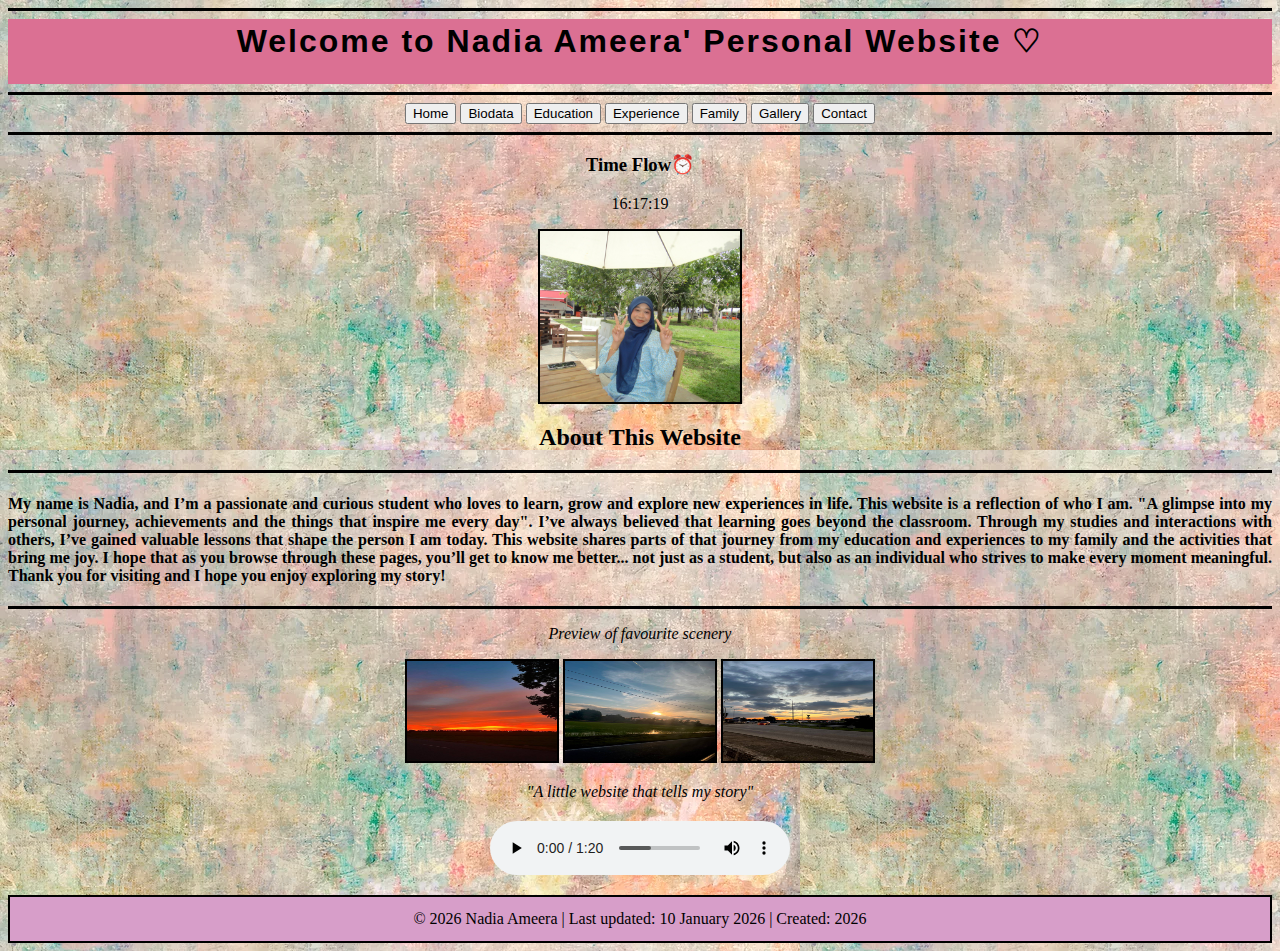
<file: homepage.html>
<html>
    <head>
        <title>Homepage</title>
    </head>

    <body>

    <style>
        body
        {
            background-image:url(images/painting4.jpeg);
        }
    </style>

<link rel="stylesheet" href="style.css">

<script>
alert("Get To Know Nadia!");
</script>

<hr size="3" color="black">

<table style="width:100%; background-color:palevioletred;" align="center">
    <tr>   
        <td colspan="3" align="center">
            <!--Tajuk utama-->
            <h1>Welcome to Nadia Ameera' Personal Website ♡</h1>
        </td>
    </tr>
</table>

<hr size="3" color="black">

<!--Menu-->
<center>
    <button onclick="window.open('homepage.html', '_blank')">Home</button>
    <button onclick="window.open('biodata.html', '_blank')">Biodata</button>
    <button onclick="window.open('education.html', '_blank')">Education</button>
    <button onclick="window.open('experience.html', '_blank')">Experience</button>
    <button onclick="window.open('family.html', '_blank')">Family</button>
    <button onclick="window.open('gallery.html', '_blank')">Gallery</button>
    <button onclick="window.open('contact.html', '_blank')">Contact</button>
</center>

<hr size="3" color="black"

<center>
<h3 align="center">Time Flow⏰</h3>
</center>

<p align="center" id="clock"></p>

<script>
function updateClock() {
    let now = new Date();

    let hours = now.getHours();
    let minutes = now.getMinutes();
    let seconds = now.getSeconds();

    hours = hours < 10 ? "0" + hours : hours;
    minutes = minutes < 10 ? "0" + minutes : minutes;
    seconds = seconds < 10 ? "0" + seconds : seconds;

    let time = hours + ":" + minutes + ":" + seconds;

    document.getElementById("clock").innerHTML = time;
}
setInterval(updateClock, 1000);
updateClock();
</script>

<!--Gambar utama-->
<center>
    <img src="images/nadia peace.jpg" width="200"  border="2">
</center>

<!--pengenalan diri-->
<h2 align="center">About This Website</h2>

<hr size="3" color="black">

<font face="Trebuchet MS">

<p>
<h4 style="text-align: justify;">
    My name is Nadia, and I’m a passionate and curious student who loves to learn, grow and explore new experiences in life. This website is a reflection of who I am. "A glimpse into my personal journey, achievements and the things that inspire me every day".
    I’ve always believed that learning goes beyond the classroom. Through my studies and interactions with others, I’ve gained valuable lessons that shape the person I am today. This website shares parts of that journey from my education and experiences to my family and the activities that bring me joy.
    I hope that as you browse through these pages, you’ll get to know me better... not just as a student, but also as an individual who strives to make every moment meaningful. Thank you for visiting and I hope you enjoy exploring my story!
</h4>
</p>

<hr size="3" color="black"

<br>

<center>
    <p><i> Preview of favourite scenery</i></p>
    <img src="images/view oren merah.jpg" width="150" height="100" border="2">
    <img src="images/view ada matahari.jpg" width="150" height="100" border="2">
    <img src="images/view3 jalan.jpg" width="150" height="100" border="2">
</center>

<center>
    <p><i>"A little website that tells my story"</i></p>
</center>

<div style="text-align:center; margin:20px 0;">
    <audio controls>
        <source src="audio/ukulele-cute-joyful-music-400908.mp3" type="audio/mpeg">
        Your browser does not support the audio element.
    </audio>
</div>

<!-- Footer Section -->
<table style="width:100%; background-color:rgb(215, 158, 201); border:2px solid black; padding:10px;" align="center">
    <tr>
        <td align="center">
            &copy; 2026 Nadia Ameera | Last updated: 10 January 2026 | Created: 2026
        </td>
    </tr>
</table>

</body>
</html>
</file>
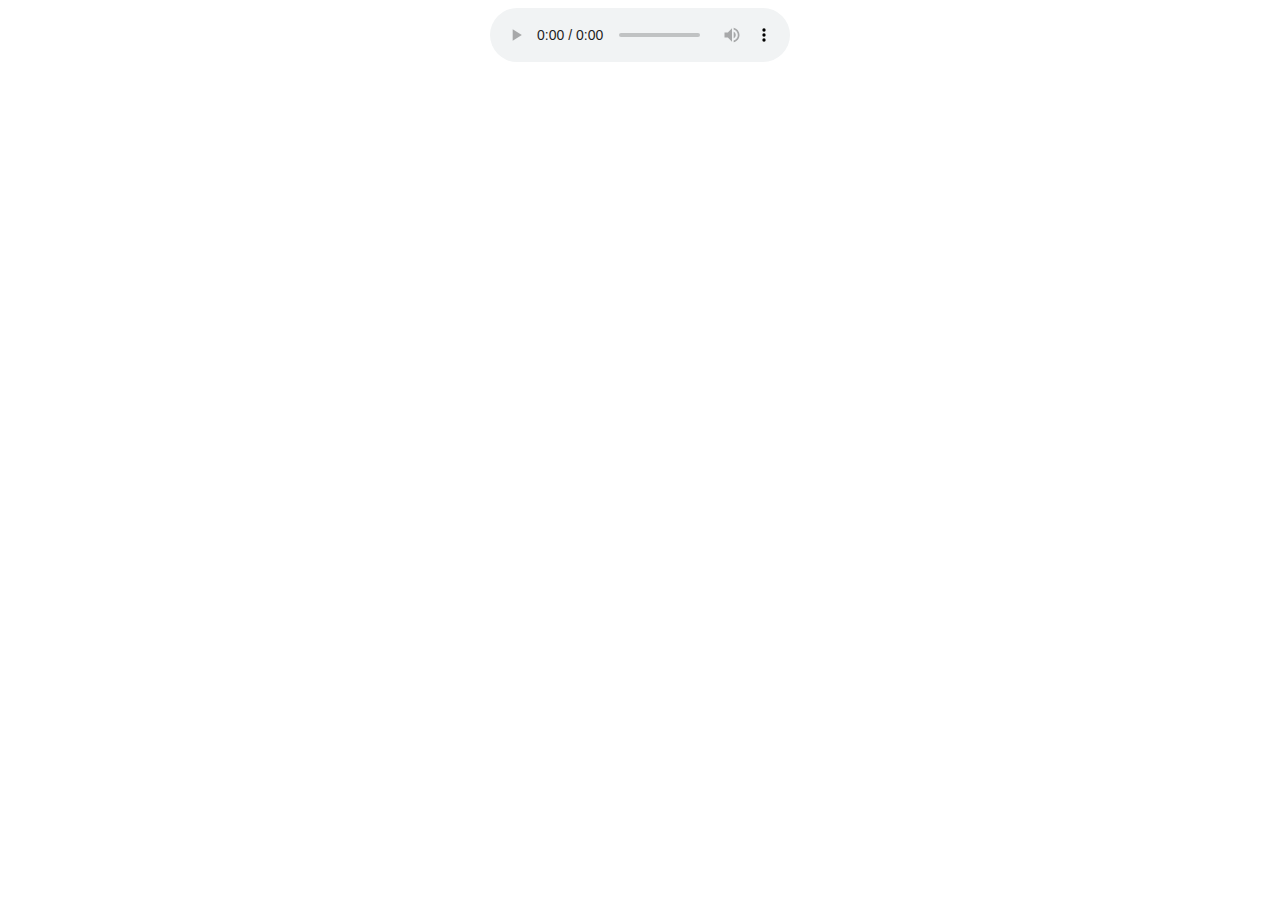
<file: images/media.html>
<html>
    <head>
        <title>Media</title>
    </head>
    <body>
        <div style="text-align:center;">
            <audio controls>
                <source src
            </audio>
        </div>
    </body>
</html>
</file>
<file: style.css>
body 
   {
    background-image:url(images/painting.webp);
   }
h1 
   {
    color: black;
    font-family: Impact, Haettenschweiler, 'Arial Narrow Bold', sans-serif;
    letter-spacing: 2px;
    text-align: center;
   }
h1:hover 
   {
    color: maroon;
   }
a:link
   {
    color:maroon;
    background-color:whitesmoke;
    text-decoration:none;
    padding: 15px;
    text-align:center;
    display: inline-block;
    font-family:Verdana, Geneva, Tahoma, sans-serif;
   }
.img-hover 
   {
   margin: 8px;
   transition: transform 0.3s ease, box-shadow 0.3s ease;
   }
.img-hover:hover 
   {
   transform: scale(1.1) translateY(-8px);
   box-shadow: 0 8px 15px rgba(0,0,0,0.3);
   }
</file>
